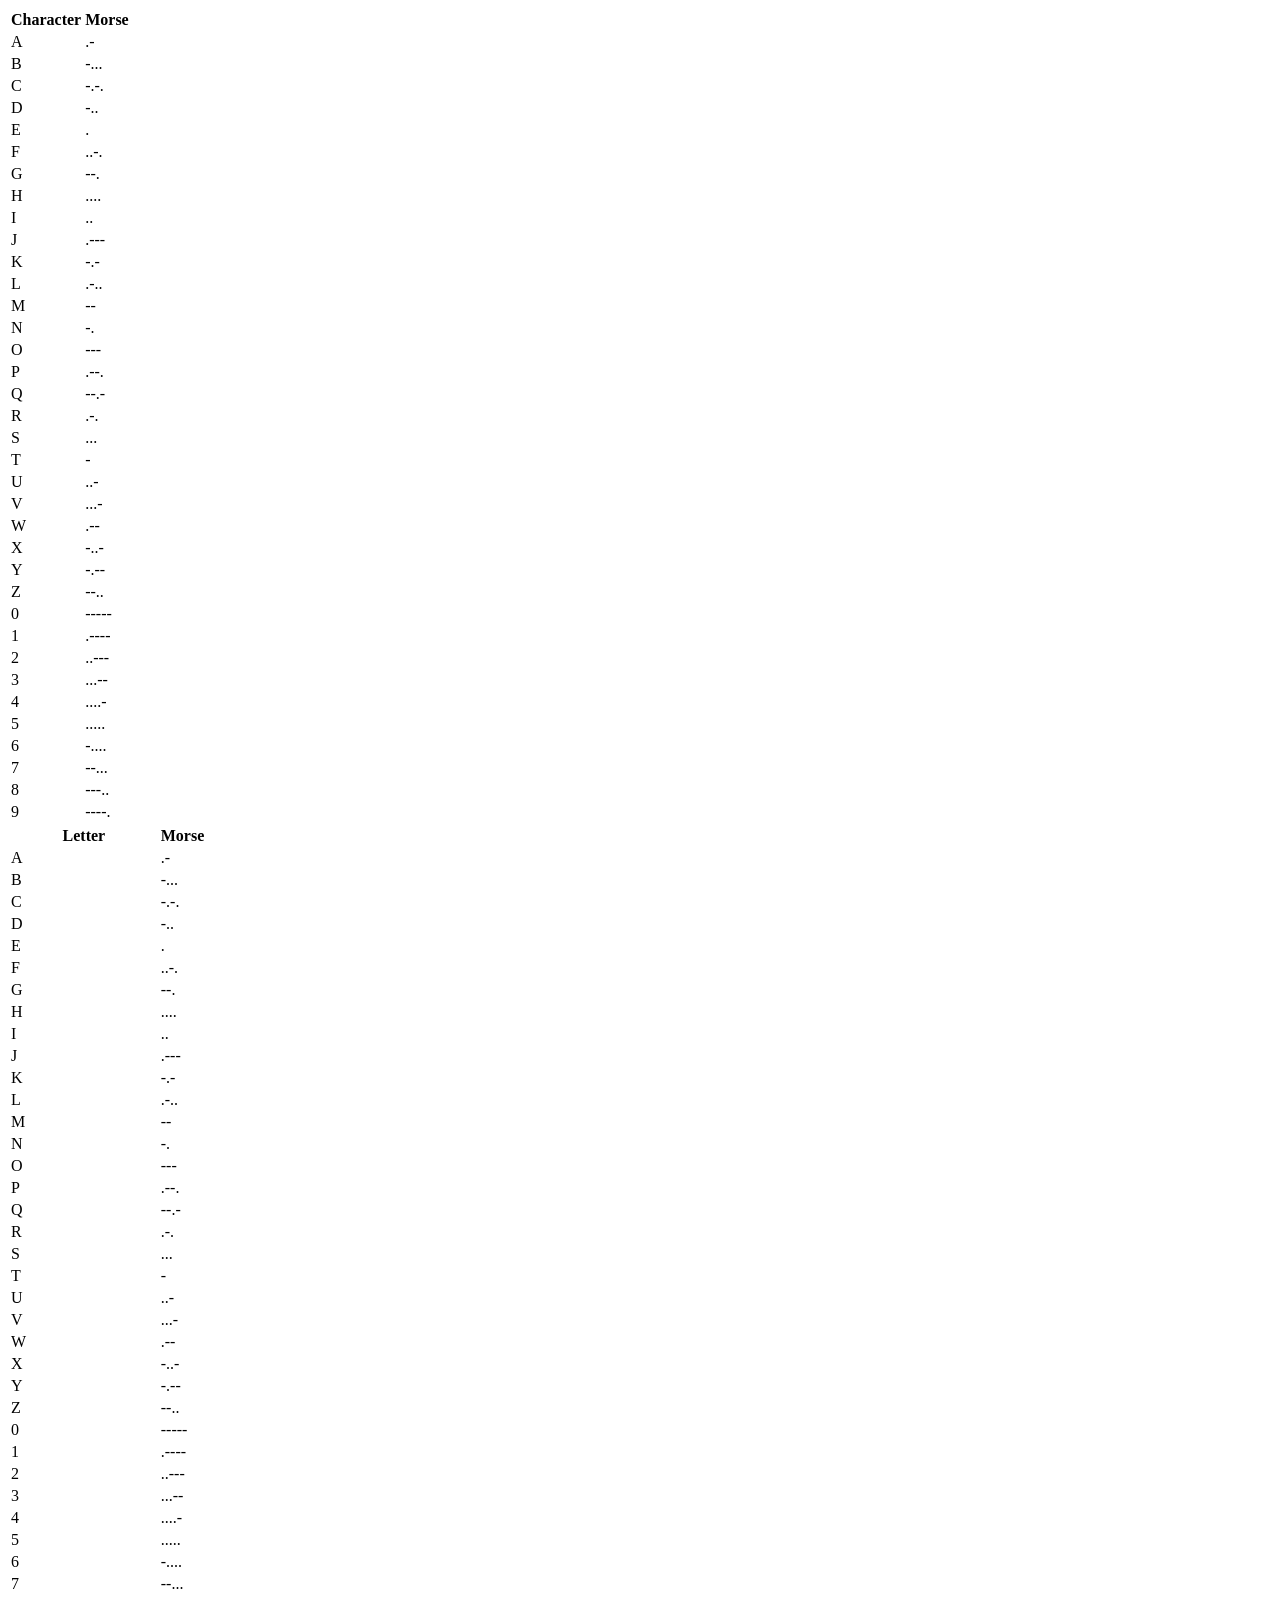
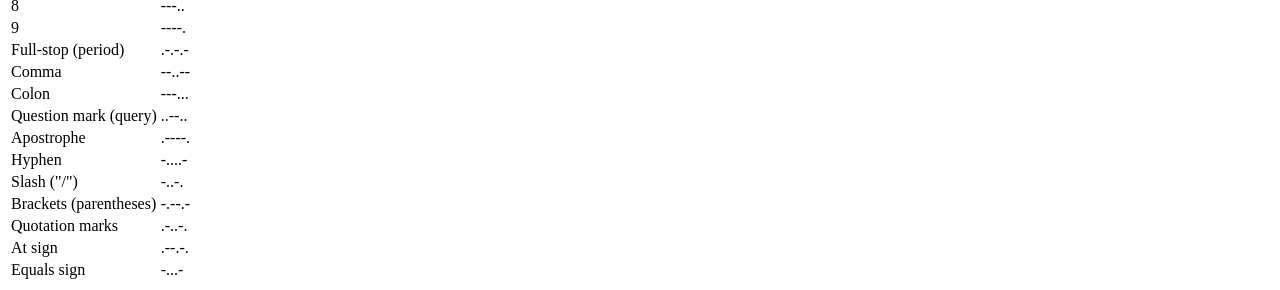
<file: cheatsheet.html>
<div class="table-responsive">
  <table class="table table-striped table-bordered">
    <thead>
      <tr>
        <th>Character</th>
        <th>Morse</th>
      </tr>
    </thead>
    <tbody>
      <tr><td>A</td><td>.-</td></tr>
      <tr><td>B</td><td>-...</td></tr>
      <tr><td>C</td><td>-.-.</td></tr>
      <tr><td>D</td><td>-..</td></tr>
      <tr><td>E</td><td>.</td></tr>
      <tr><td>F</td><td>..-.</td></tr>
      <tr><td>G</td><td>--.</td></tr>
      <tr><td>H</td><td>....</td></tr>
      <tr><td>I</td><td>..</td></tr>
      <tr><td>J</td><td>.---</td></tr>
      <tr><td>K</td><td>-.-</td></tr>
      <tr><td>L</td><td>.-..</td></tr>
      <tr><td>M</td><td>--</td></tr>
      <tr><td>N</td><td>-.</td></tr>
      <tr><td>O</td><td>---</td></tr>
      <tr><td>P</td><td>.--.</td></tr>
      <tr><td>Q</td><td>--.-</td></tr>
      <tr><td>R</td><td>.-.</td></tr>
      <tr><td>S</td><td>...</td></tr>
      <tr><td>T</td><td>-</td></tr>
      <tr><td>U</td><td>..-</td></tr>
      <tr><td>V</td><td>...-</td></tr>
      <tr><td>W</td><td>.--</td></tr>
      <tr><td>X</td><td>-..-</td></tr>
      <tr><td>Y</td><td>-.--</td></tr>
      <tr><td>Z</td><td>--..</td></tr>
      <tr><td>0</td><td>-----</td></tr>
      <tr><td>1</td><td>.----</td></tr>
      <tr><td>2</td><td>..---</td></tr>
      <tr><td>3</td><td>...--</td></tr>
      <tr><td>4</td><td>....-</td></tr>
      <tr><td>5</td><td>.....</td></tr>
      <tr><td>6</td><td>-....</td></tr>
      <tr><td>7</td><td>--...</td></tr>
      <tr><td>8</td><td>---..</td></tr>
      <tr><td>9</td><td>----.</td></tr>
    </tbody>
  </table>
</div>
<html>
<table class="table">
	<thead>
		<th>Letter</th><th>Morse</th></tr>
	</thead>
	<tbody>
		<tr><td>A</td><td>.-</td></tr>
		<tr><td>B</td><td>-...</td></tr>
		<tr><td>C</td><td>-.-.</td></tr>
		<tr><td>D</td><td>-..</td></tr>
		<tr><td>E</td><td>.</td></tr>
		<tr><td>F</td><td>..-.</td></tr>
		<tr><td>G</td><td>--.</td></tr>
		<tr><td>H</td><td>....</td></tr>
		<tr><td>I</td><td>..</td></tr>
		<tr><td>J</td><td>.---</td></tr>
		<tr><td>K</td><td>-.-</td></tr>
		<tr><td>L</td><td>.-..</td></tr>
		<tr><td>M</td><td>--</td></tr>
		<tr><td>N</td><td>-.</td></tr>
		<tr><td>O</td><td>---</td></tr>
		<tr><td>P</td><td>.--.</td></tr>
		<tr><td>Q</td><td>--.-</td></tr>
		<tr><td>R</td><td>.-.</td></tr>
		<tr><td>S</td><td>...</td></tr>
		<tr><td>T</td><td>-</td></tr>
		<tr><td>U</td><td>..-</td></tr>
		<tr><td>V</td><td>...-</td></tr>
		<tr><td>W</td><td>.--</td></tr>
		<tr><td>X</td><td>-..-</td></tr>
		<tr><td>Y</td><td>-.--</td></tr>
		<tr><td>Z</td><td>--..</td></tr>
		<tr><td>0</td><td>-----</td></tr>
		<tr><td>1</td><td>.----</td></tr>
		<tr><td>2</td><td>..---</td></tr>
		<tr><td>3</td><td>...--</td></tr>
		<tr><td>4</td><td>....-</td></tr>
		<tr><td>5</td><td>.....</td></tr>
		<tr><td>6</td><td>-....</td></tr>
		<tr><td>7</td><td>--...</td></tr>
		<tr><td>8</td><td>---..</td></tr>
		<tr><td>9</td><td>----.</td></tr>
		<tr><td>Full-stop (period)</td><td>.-.-.-</td></tr>
		<tr><td>Comma</td><td>--..--</td></tr>
		<tr><td>Colon</td><td>---...</td></tr>
		<tr><td>Question mark (query)</td><td>..--..</td></tr>
		<tr><td>Apostrophe</td><td>.----.</td></tr>
		<tr><td>Hyphen</td><td>-....-</td></tr>
		<tr><td>Slash ("/")</td><td>-..-.</td></tr>
		<tr><td>Brackets (parentheses)</td><td>-.--.-</td></tr>
		<tr><td>Quotation marks</td><td>.-..-.</td></tr>
		<tr><td>At sign</td><td>.--.-.</td></tr>
		<tr><td>Equals sign</td><td>-...-</td></tr>
	</tbody>
</table>
</html>
</file>
